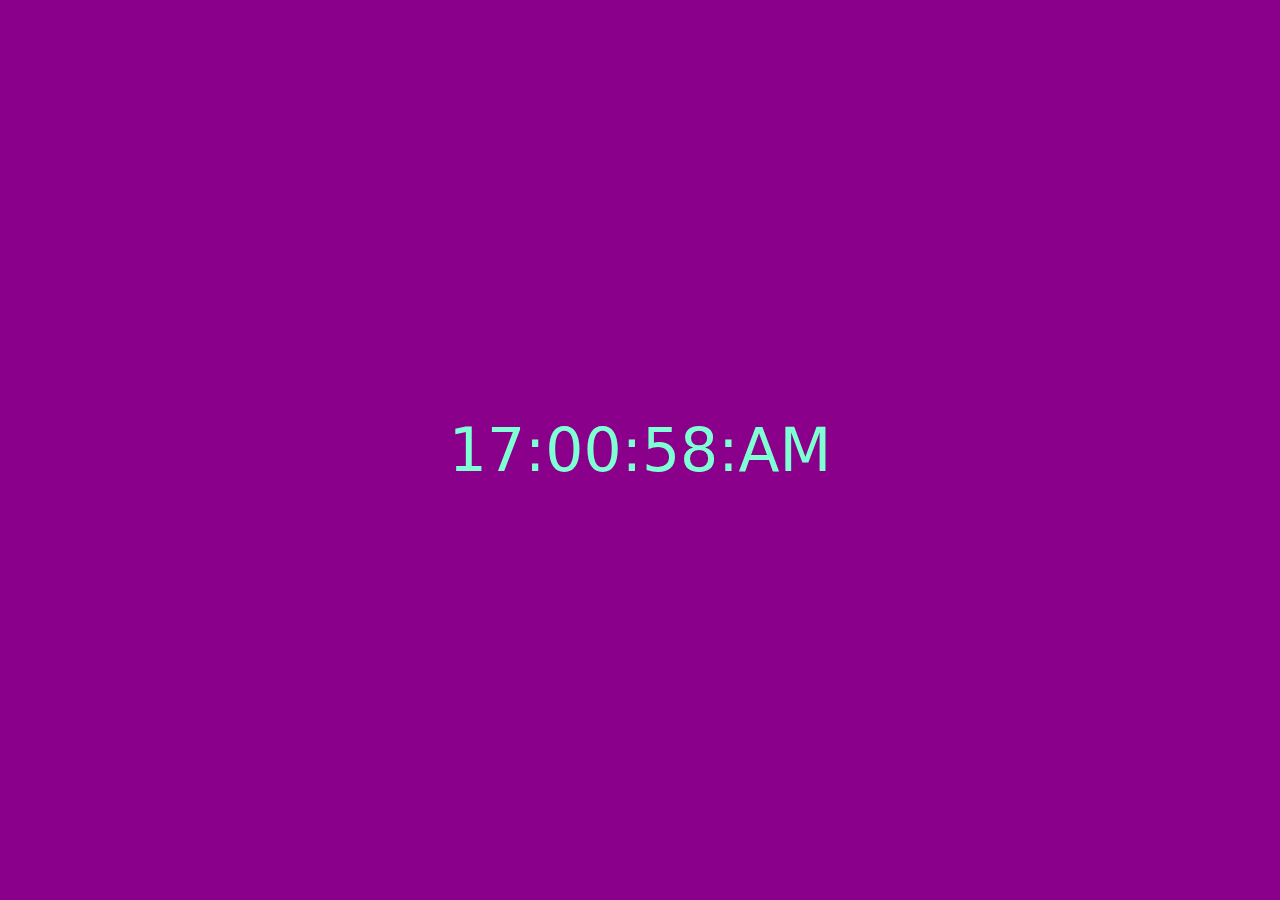
<file: DigitalClock(JS)/clock.html>
<!DOCTYPE html>
<html lang="en">
<head>
    <meta charset="UTF-8">
    <meta http-equiv="X-UA-Compatible" content="IE=edge">
    <meta name="viewport" content="width=device-width, initial-scale=1.0">
    <title>Digital Clock</title>
    <style>
        body{
            background-color: darkmagenta;
        }
        .Clock{
            position: absolute;
            color: aquamarine;
            top: 50%;
            left: 50%;
            font-size: 60px;
            transform: translateX(-50%) translateY(-50%);
            font-family:system-ui, -apple-system, BlinkMacSystemFont, 'Segoe UI', Roboto, Oxygen, Ubuntu, Cantarell, 'Open Sans', 'Helvetica Neue', sans-serif

        }
    </style>
    
</head>
<body>
    <div id = "DigitalClock"  class="Clock"></div>
    <script type="text/javascript"  >
        function showTime(){

            var date =new Date();
            var hour =date.getHours();
            var minute = date.getMinutes();
            var second = date.getSeconds();
            var session = "AM";
            if (hour==0){
                hour = 12;//12 Hour formate, 

            }
            
            hour = (hour<10)?"0"+hour:hour;
            minute=(minute<10)?"0"+minute:minute;
            second=(second<10)?"0"+second:second;


            document.getElementById("DigitalClock").innerHTML= hour+ ":" +minute+":"+ second +":"+ session;
            setTimeout(showTime,1000)











        }
        showTime();






    </script>

</body>

</html>
</file>
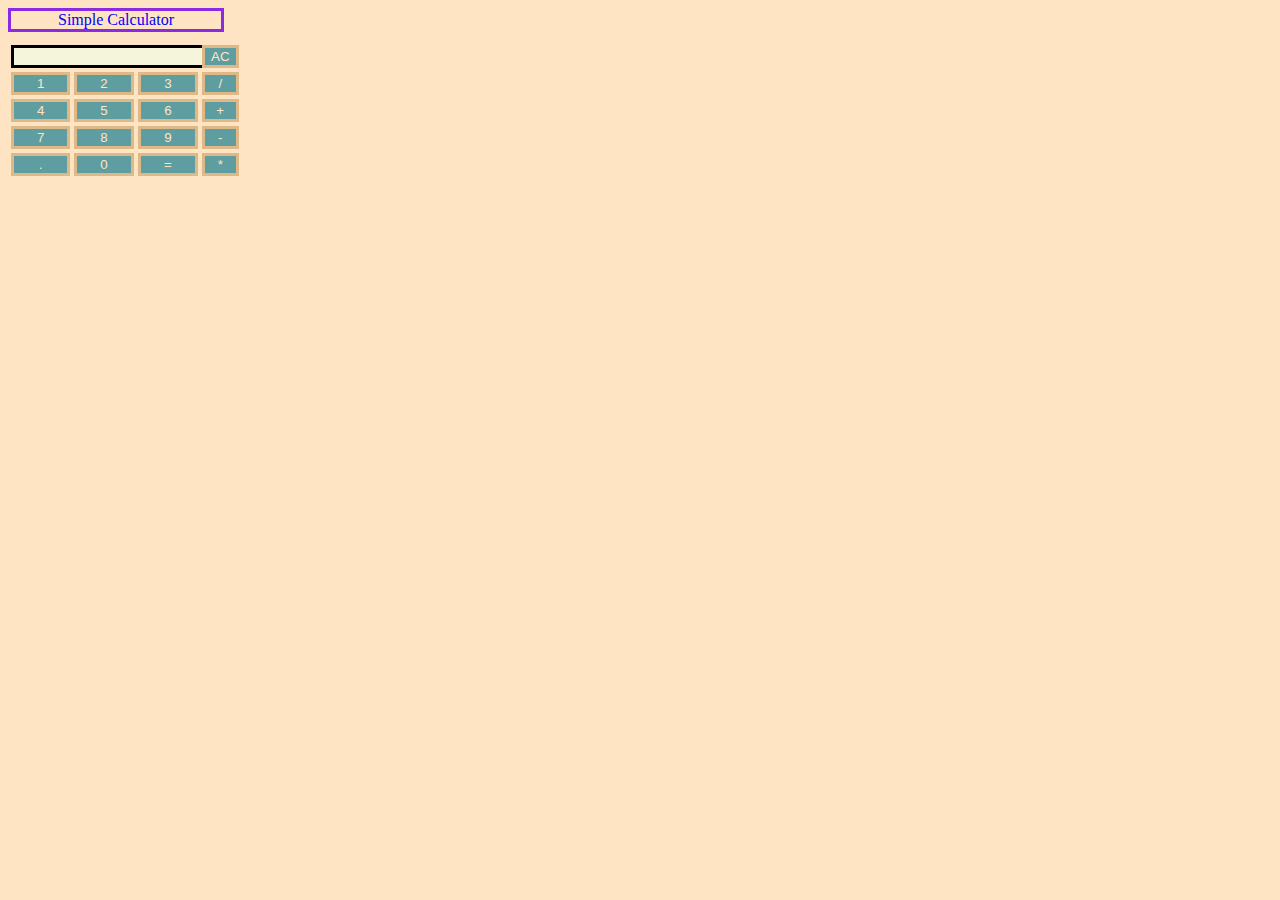
<file: SimpleCalculator/Calculator.html>
<!DOCTYPE html>
<html lang="en">
<head>
    <meta charset="UTF-8">
    <meta http-equiv="X-UA-Compatible" content="IE=edge">
    <meta name="viewport" content="width=device-width, initial-scale=1.0">
    <title>Digital_Calculator</title>

</head>
<body >
    <div class="title">Simple Calculator</div>
    <style>
        *{
            background-color: bisque;
        
        }
        .title{
            margin-bottom: 10px;
            text-align: center;
            width: 210px;
            color: blue;
            border: solid blueviolet;

        }
        input[type="button"]{
            background-color: cadetblue;
            color: bisque;
            border: solid burlywood 3px;
            width: 100%;

        }
        input[type="text"]{
            background-color: beige;
            color: blue;
            border: solid black 3px;
            width: 100%;
        }

    </style>
    <table  tyborder="0">
        <tr>
            <td colspan="3"> <input type="text" id ="result"></td>
            <td><input type="button" value="AC"  onclick="Clr()"></td>
        </tr>
        <tr>
            <td><input type="button" value="1" onclick="display('1')"></td>
            <td><input type="button" value="2" onclick="display('2')"></td>
            <td><input type="button" value="3" onclick="display('3')"></td>
            <td><input type="button" value="/" onclick="display('/')"></td>
        </tr>
        <tr>
            <td><input type="button" value="4" onclick="display('4')"></td>
            <td><input type="button" value="5" onclick="display('5')"></td>
            <td><input type="button" value="6" onclick="display('6')"></td>
            <td><input type="button" value="+" onclick="display('+')"></td>
        </tr>
        <tr>
            <td><input type="button" value="7" onclick="display('7')"></td>
            <td><input type="button" value="8" onclick="display('8')"></td>
            <td><input type="button" value="9" onclick="display('9')"></td>
            <td><input type="button" value="-" onclick="display('-')"></td>
        </tr>
        <tr>
            <td><input type="button" value="." onclick="display('.')"></td>
            <td><input type="button" value="0" onclick="display('0')"></td>
            <td><input type="button" value="=" onclick="equate()">    </td>
            <td><input type="button" value="*" onclick="display('*')"></td>
        </tr>
    </table>
    <script type="text/javascript">
        function Clr(){
            document.getElementById("result").value=""

        }
        function display(val){

            document.getElementById("result").value+=val;//val=val+val
        }
        function equate(){
            let x =document.getElementById("result").value;
            let y = eval(x);
            document.getElementById("result").value=y;
            

        }





    </script>
</body>
</html>
</file>
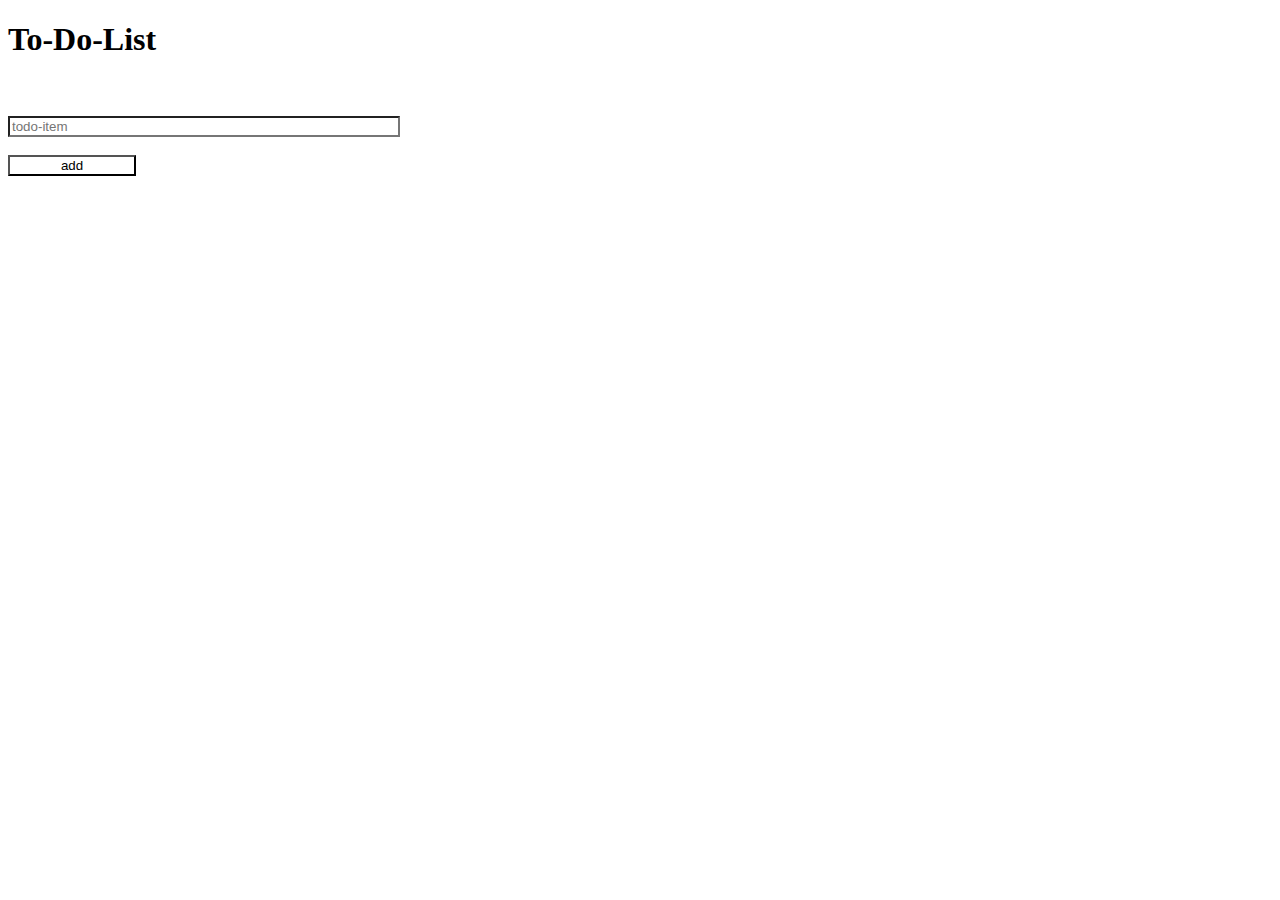
<file: to-do_list/todolist.html>
<!DOCTYPE html>
<html lang="en">
<head>
    <meta charset="UTF-8">
    <meta http-equiv="X-UA-Compatible" content="IE=edge">
    <meta name="viewport" content="width=device-width, initial-scale=1.0">
    <title>To-DO_List</title>
    <style>
        *{
            background-color:white;
        }


    </style>
</head>
<body>
    <div class="container">
        <h1 class="row">To-Do-List</h1>
        <br><br>
        <div class="row">
            <form>
                <div class="input-group">
                    <input type="text" placeholder="todo-item" id="box" style="width: 30vw;">
                </div>
                <br>
                <div class="from-group">
                    <input type="button" value="add" style="width:10vw ;"onclick="add_item()">

                </div>
            </form>
        </div>
    </div>
    <div class="row">
        <ul id = "list_item">

        </ul>
     </div>
    <script type="text/javascript">
        function add_item(){

            let item = document.getElementById("box");

            let list_item= document.getElementById("list_item");

            if(item.value !=""){

                let make_li = document.createElement("li")//creat a li tag
                make_li.appendChild(document.createTextNode(item.value));
                list_item.appendChild(make_li);
                item.value=""


                make_li.onclick= function(){

                    this.parentNode.removeChild(this);

                }
            
        }
        else{
                alert("Please add a value to Item")
            } 
    }
        




    </script>
</body>
</html>
</file>
